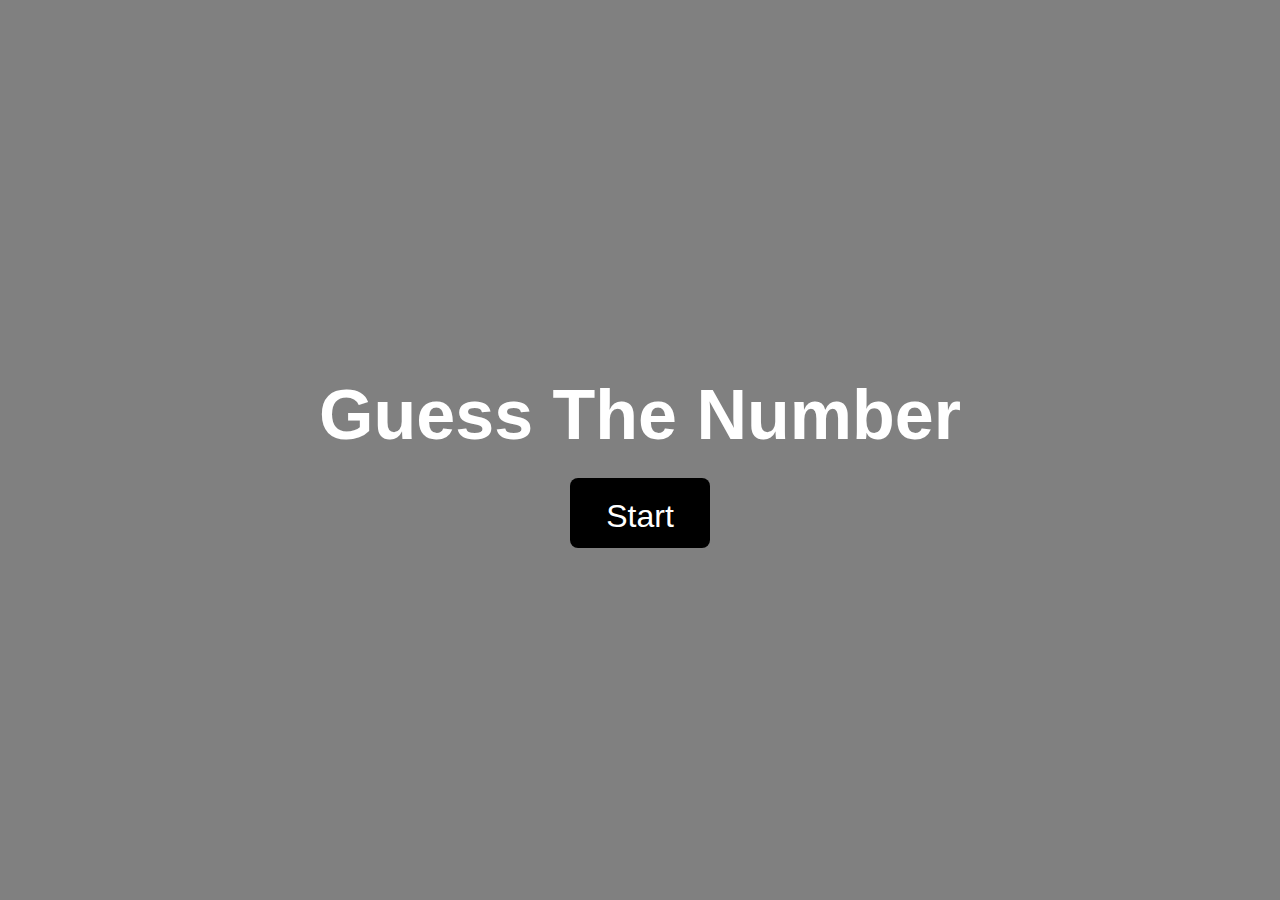
<file: index.html>
<!DOCTYPE html>
<html lang="en">
<head>
    <meta charset="UTF-8">
    <meta name="viewport" content="width=device-width, initial-scale=1.0">
    <title>Guess The Number</title>
    <link rel="stylesheet" href="style.css">
</head>
<body>
    <div class="container">
        <div class="logo">Guess The Number</div>
        <div class="button" id="start">Start</div>
    </div>
    <script src="app.js"></script>
</body>
</html>
</file>
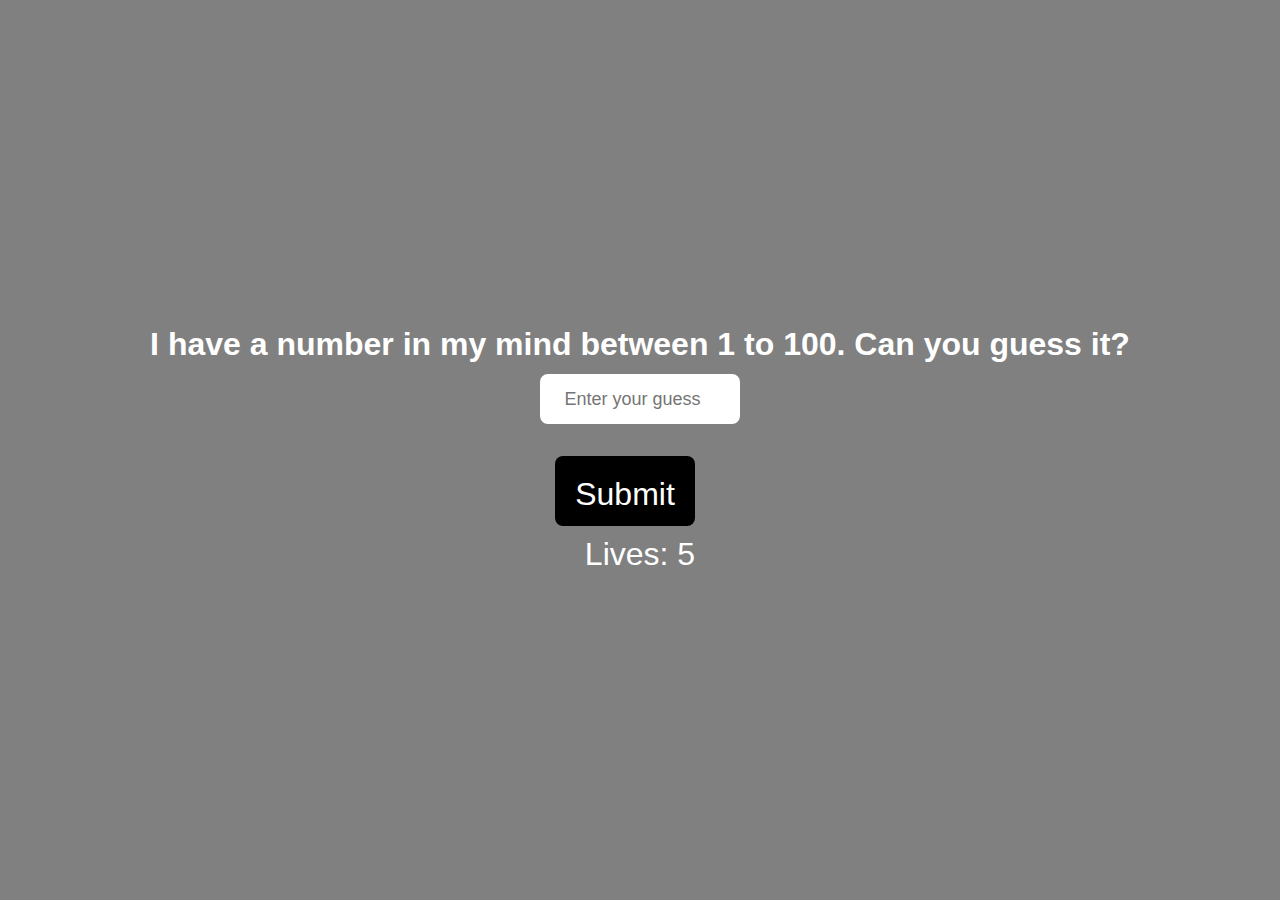
<file: game.html>
<!DOCTYPE html>
<html lang="en">
<head>
    <meta charset="UTF-8">
    <meta name="viewport" content="width=device-width, initial-scale=1.0">
    <title>Guess the Number</title>
    <link rel="stylesheet" href="style.css">
</head>
<body>
    <div class="container">
        <h1>I have a number in my mind between 1 to 100. Can you guess it?</h1>
        <div class="input_container">
            <input type="number" id="number" placeholder="Enter your guess">
            <div class="button" id="submit">Submit</div>
            <div id="lives-text">
                Lives: <span id="livesNo">5</span>
            </div> 
            <div id="message"></div>
        </div>
    </div>
    <script src="game.js"></script>
</body>
</html>
</file>
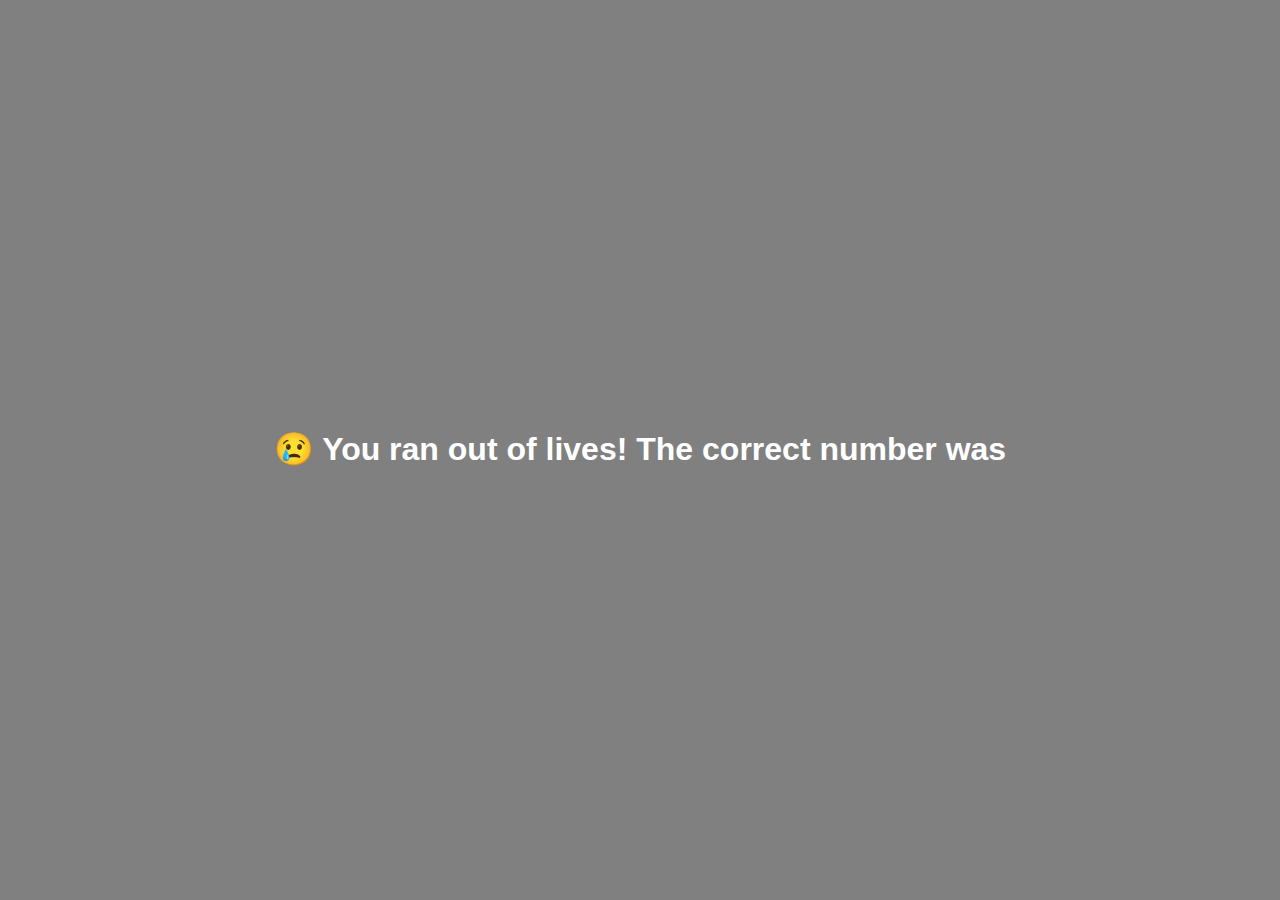
<file: lose.html>
<!DOCTYPE html>
<html lang="en">
<head>
    <meta charset="UTF-8">
    <meta name="viewport" content="width=device-width, initial-scale=1.0">
    <title>You Lose</title>
    <link rel="stylesheet" href="style.css">
</head>
<body>
    <div class="container">
        <h1>😢 You ran out of lives! The correct number was <span id="correctNumber"></span></h1>
        
    </div>
    <script>
        document.getElementById("correctNumber").innerText = localStorage.getItem("correctNumber");
    </script>
</body>
</html>
</file>
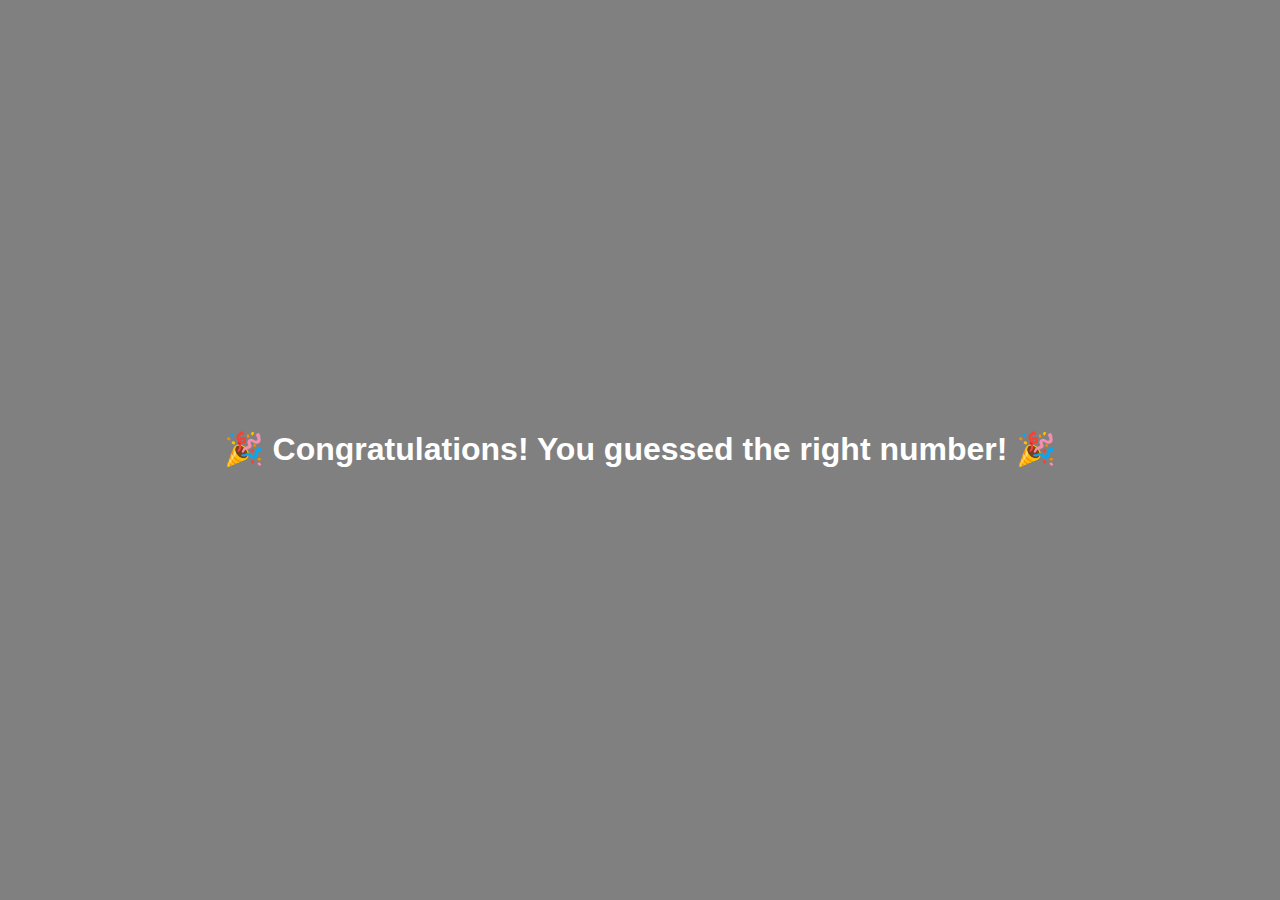
<file: win.html>
<!DOCTYPE html>
<html lang="en">
<head>
    <meta charset="UTF-8">
    <meta name="viewport" content="width=device-width, initial-scale=1.0">
    <title>You Win!</title>
    <link rel="stylesheet" href="style.css">
</head>
<body>
    <div class="container">
    
        <h1>🎉 Congratulations! You guessed the right number! 🎉</h1>
    
    </div>
</body>
</html>
</file>
<file: style.css>
body {
    color: white;
    text-align: center;
    background-color: gray;
    font-family: Arial, sans-serif;
}

* {
    margin: 0;
    padding: 0;
    box-sizing: border-box;
}

.container {
    background-image: url("https://cdn.pixabay.com/photo/2016/09/07/11/37/sunset-1651426_1440_2560.jpg");
    background-size: cover;
    display: flex;
    flex-direction: column;
    justify-content: center;
    align-items: center;
    height: 100vh;
    line-height: 1.8;
}

.logo {
    font-size: 70px;
    font-weight: 700;
}

.input_container input {
    height: 50px;
    width: 200px;
    padding: 10px;
    margin-bottom: 20px;
    border: 2px solid white;
    border-radius: 8px;
    font-size: large;
    text-align: center;
    outline: none;
}

.button {
    background-color: black;
    color: white;
    height: 70px;
    width: 140px;
    padding: 10px 15px;
    font-size: xx-large;
    text-align: center;
    font-weight: 500;
    cursor: pointer;
    border-radius: 8px;
    border: none;
}

.button:hover {
    background-color: white;
    color: black;
}

#submit {
    margin-left: 15px;
    margin-top: 12px;
}

#message {
    display: none;
    font-size: 1.5em;
    background-color: white;
    color: black;
    padding: 5px 15px;
    margin-top: 10px;
    border-radius: 8px;
}

#lives-text {
    font-size: 2em;
    font-weight: 500;
    color: white;
}
</file>
